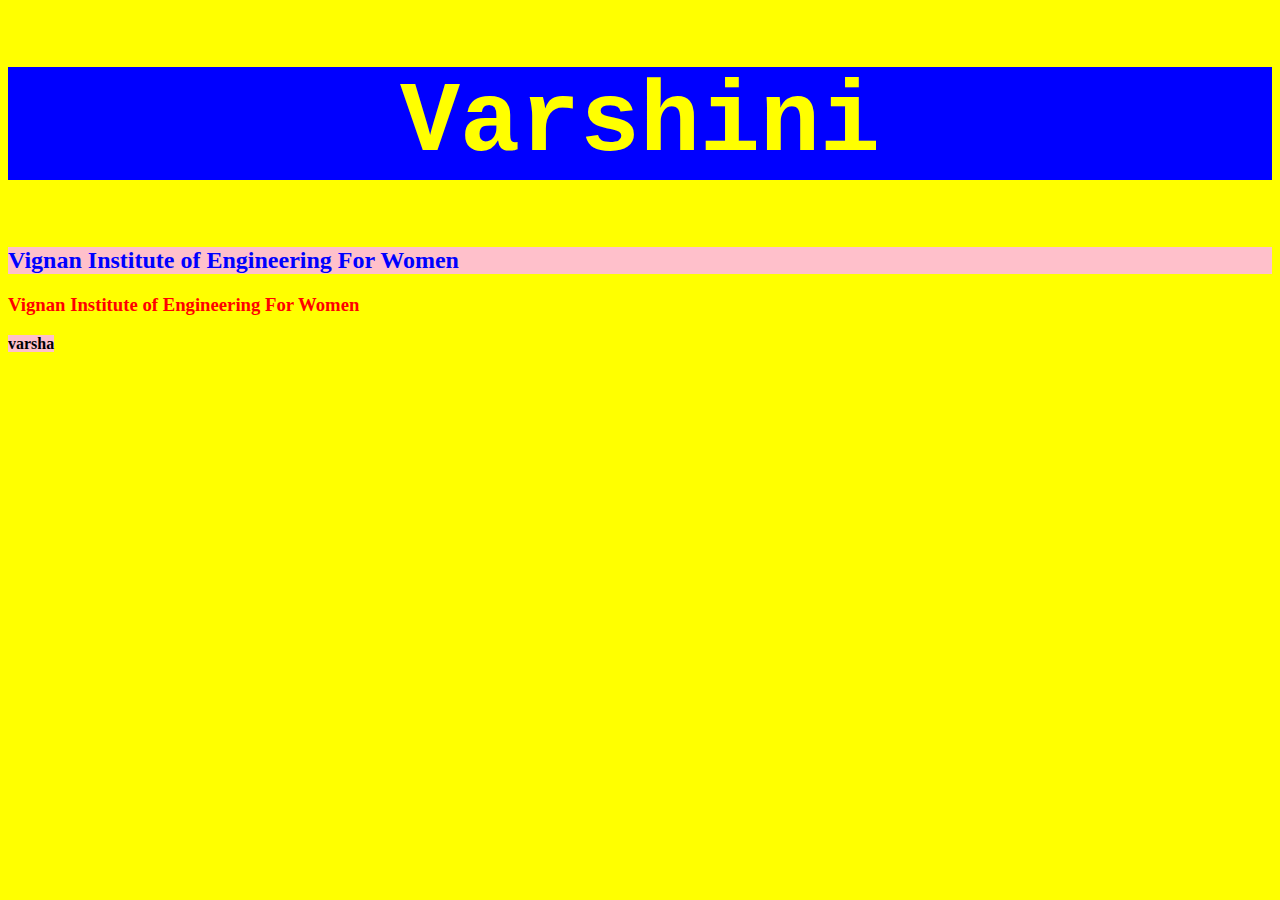
<file: data.htm>
<!DOCTYPE html>
<html>
<head>
	<title>MY FIRST WEBSITE</title>
	<link rel="stylesheet" type="text/css" href="data.css">
	<style>
		h2,h3{
			color: blue;
		}
		#heading{
			background: pink;
		}
		#clg{
			color: red;
		}
	*{
		background: yellow;
	}
	</style>
</head>
<body>
	<h1 style="color: yellow;background: blue;
	        font-size: 100px;text-align: center;font-family: courier">Varshini</h1>
    <h2 id="heading">Vignan Institute of Engineering For Women</h2>
    <h3 id="clg">Vignan Institute of Engineering For Women</h3>
    <strong>varsha</strong>
</body>
</html>
</file>
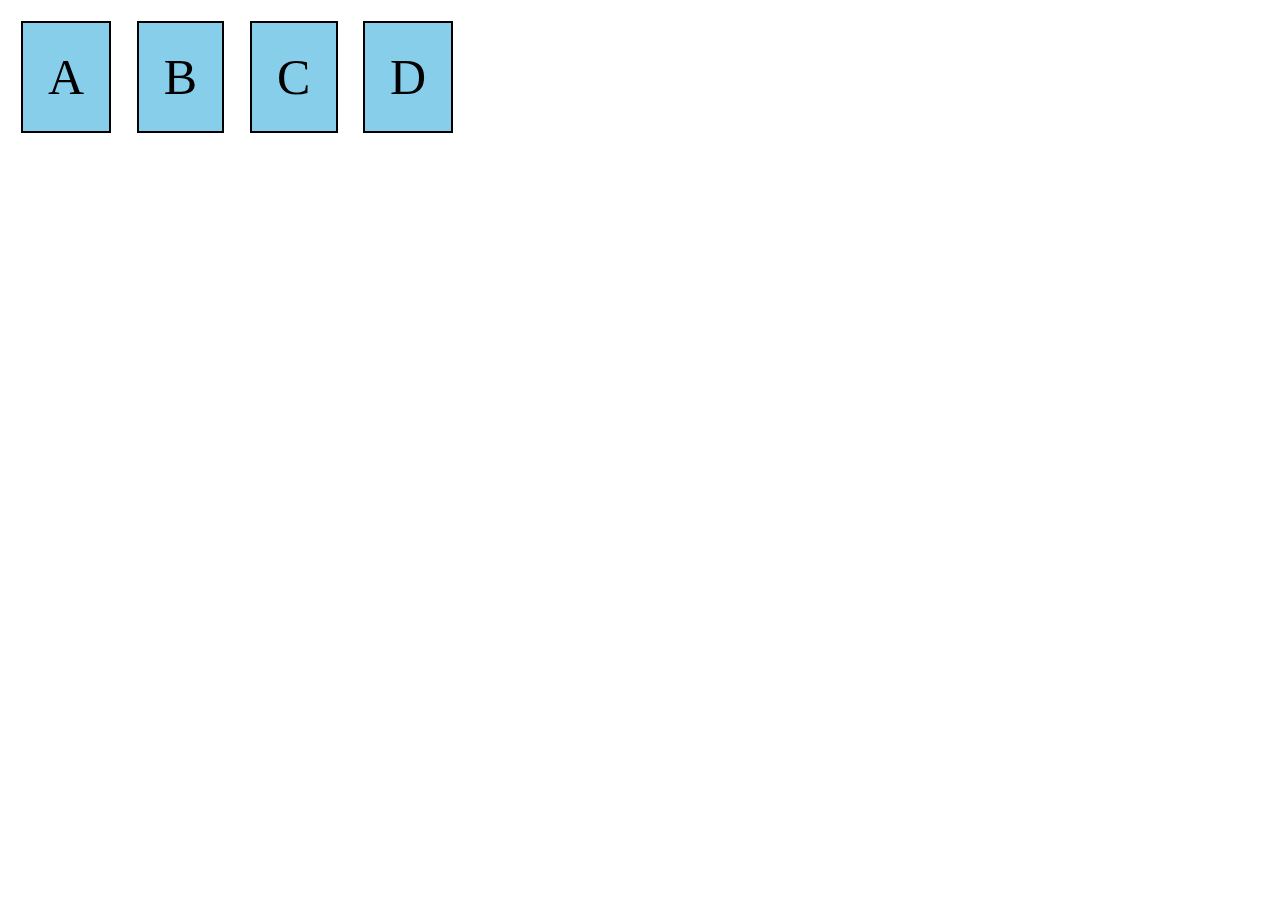
<file: flexbox.html>
<!DOCTYPE html>
<html>
<head>
	<meta charset="utf-8">
	<meta name="viewport" content="width=device-width,initial-scale=1.0">
	<title>flexbox</title>
	<style>
		.flex div{
			padding: 2%;
			margin: 1%;
			background: skyblue;
			font-size:50px;
			border:2px solid black;
		}
		.flex{
			display: flex;
			flex-direction: row;
			justify-content: flex-start;
		    flex-wrap: wrap;
		}
	</style>
</head>
<body>
    
    <div class="flex">
    	<div>A</div>
    	<div>B</div>
    	<div>C</div>
    	<div>D</div>
</div>

</body>
</html>
</file>
<file: data.css>
h3{
	color:blue;
}
strong{
	background: pink;
}
</file>
